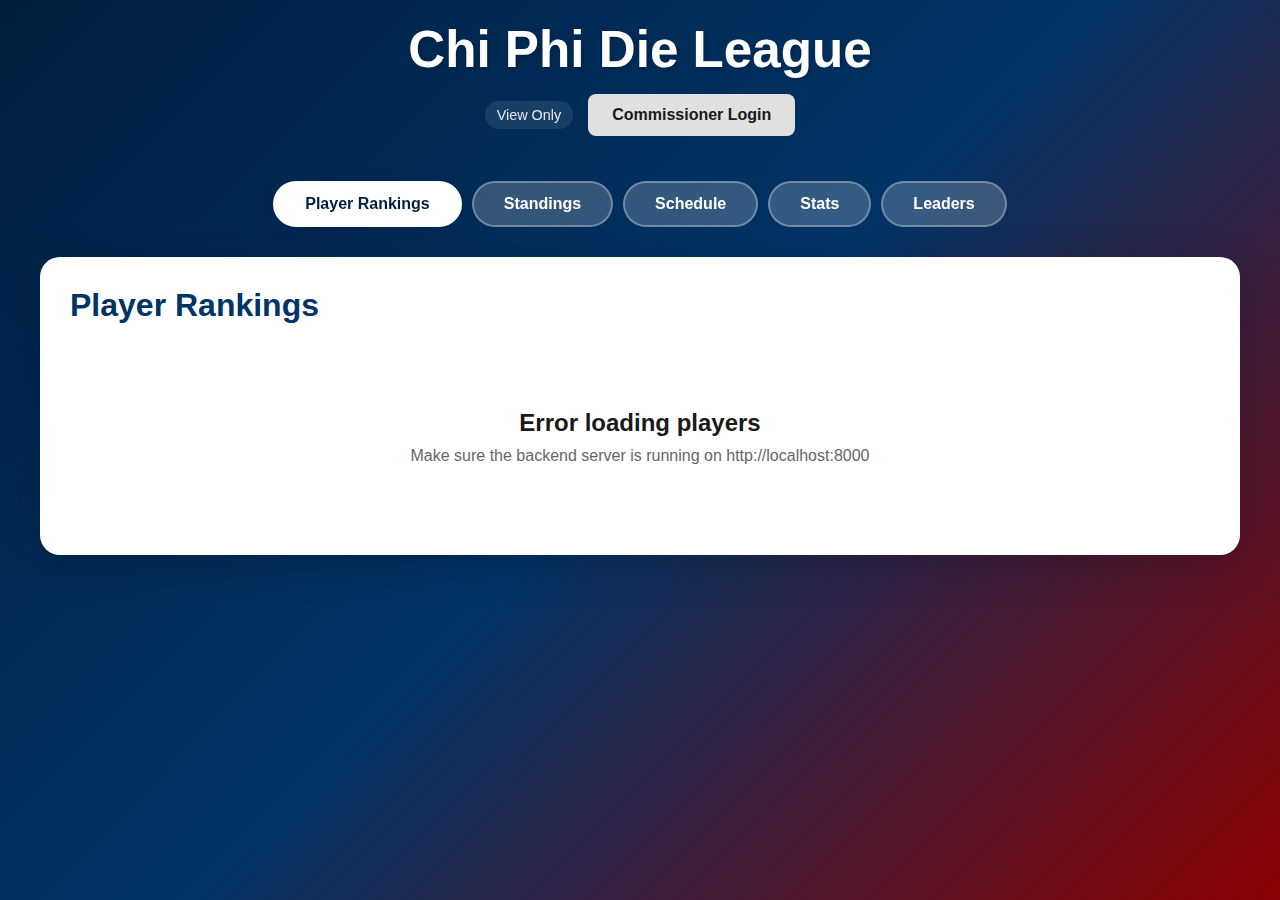
<file: frontend/index.html>
<!DOCTYPE html>
<html lang="en">
<head>
    <meta charset="UTF-8">
    <meta name="viewport" content="width=device-width, initial-scale=1.0">
    <title>Beer Die League</title>
    <link rel="stylesheet" href="styles.css">
</head>
<body>
    <div class="container">
        <header>
            <h1 id="league-title">Chi Phi Die League</h1>
            <div class="auth-controls">
                <span id="auth-status" class="auth-status">View Only</span>
                <button id="login-btn" class="btn btn-secondary btn-small" onclick="openLoginForm()">Commissioner Login</button>
                <button id="logout-btn" class="btn btn-secondary btn-small hidden" onclick="logout()">Logout</button>
                <button id="download-backup-btn" class="btn btn-secondary btn-small commissioner-only hidden" onclick="downloadBackup()">Download Backup</button>
            </div>
        </header>

        <!-- Login Modal -->
        <div id="login-form" class="form-modal hidden">
            <div class="form-content">
                <h3>Commissioner Login</h3>
                <p class="form-description">Enter the commissioner password to add or modify data</p>
                <form id="loginForm">
                    <div class="form-group">
                        <label for="password">Password</label>
                        <input type="password" id="password" required autocomplete="off">
                    </div>
                    <div id="login-error" class="error-message hidden"></div>
                    <div class="form-actions">
                        <button type="submit" class="btn btn-primary">Login</button>
                        <button type="button" class="btn btn-secondary" onclick="closeLoginForm()">Cancel</button>
                    </div>
                </form>
            </div>
        </div>

        <div class="current-week-banner">
            <button id="edit-week-btn" class="btn btn-primary btn-small commissioner-only hidden" onclick="openWeekForm()">Edit Week</button>
        </div>

        <nav class="tabs">
            <button class="tab-btn active" data-tab="players">Player Rankings</button>
            <button class="tab-btn commissioner-only hidden" data-tab="teams">Teams</button>
            <button class="tab-btn commissioner-only hidden" data-tab="add-match">Add Match</button>
            <button class="tab-btn" data-tab="standings">Standings</button>
            <button class="tab-btn" data-tab="schedule">Schedule</button>
            <button class="tab-btn" data-tab="stats">Stats</button>
            <button class="tab-btn" data-tab="leaders">Leaders</button>
        </nav>

        <!-- Players Section -->
        <section id="players" class="tab-content active">
            <div class="section-header">
                <h2>Player Rankings</h2>
                <button id="add-player-btn" class="btn btn-primary commissioner-only hidden" onclick="openPlayerForm()">+ Add Player</button>
            </div>

            <div id="player-form" class="form-modal hidden">
                <div class="form-content">
                    <h3>Add New Player</h3>
                    <form id="playerForm">
                        <div class="form-group">
                            <label for="playerName">Name</label>
                            <input type="text" id="playerName" required>
                        </div>
                        <div class="form-group">
                            <label for="playerRank">Rank</label>
                            <input type="number" id="playerRank" required>
                        </div>
                        <div class="form-actions">
                            <button type="submit" class="btn btn-primary">Add Player</button>
                            <button type="button" class="btn btn-secondary" onclick="closePlayerForm()">Cancel</button>
                        </div>
                    </form>
                </div>
            </div>

            <div id="players-list" class="players-list">
                <!-- Players will be loaded here -->
            </div>
        </section>

        <!-- Week Form Modal -->
        <div id="week-form" class="form-modal hidden">
            <div class="form-content">
                <h3>Set Current Week</h3>
                <form id="weekForm">
                    <div class="form-group">
                        <label for="currentWeekSelect">Week (Preseason or 1-14)</label>
                        <select id="currentWeekSelect" required>
                            <option value="" disabled selected>Select Week</option>
                            <option value="preseason">Preseason</option>
                            <option value="1">Week 1</option>
                            <option value="2">Week 2</option>
                            <option value="3">Week 3</option>
                            <option value="4">Week 4</option>
                            <option value="5">Week 5</option>
                            <option value="6">Week 6</option>
                            <option value="7">Week 7</option>
                            <option value="8">Week 8</option>
                            <option value="9">Week 9</option>
                            <option value="10">Week 10</option>
                            <option value="11">Week 11</option>
                            <option value="12">Week 12</option>
                            <option value="13">Week 13</option>
                            <option value="14">Week 14</option>
                        </select>
                    </div>
                    <div class="form-actions">
                        <button type="submit" class="btn btn-primary">Save</button>
                        <button type="button" class="btn btn-secondary" onclick="closeWeekForm()">Cancel</button>
                    </div>
                </form>
            </div>
        </div>

        <!-- Teams Section -->
        <section id="teams" class="tab-content">
            <div class="section-header">
                <h2>Teams</h2>
                <button id="add-team-btn" class="btn btn-primary commissioner-only hidden" onclick="openTeamForm()">+ Add Team</button>
            </div>

            <div id="team-form" class="form-modal hidden">
                <div class="form-content">
                    <h3>Add New Team</h3>
                    <form id="teamForm">
                        <div class="form-group">
                            <label for="teamName">Team Name</label>
                            <input type="text" id="teamName" required>
                        </div>
                        <div class="form-group">
                            <label for="teamPlayer1">Player 1 ID</label>
                            <input type="number" id="teamPlayer1" required>
                        </div>
                        <div class="form-group">
                            <label for="teamPlayer2">Player 2 ID</label>
                            <input type="number" id="teamPlayer2" required>
                        </div>
                        <div class="form-group">
                            <label for="teamPlayer3">Player 3 ID</label>
                            <input type="number" id="teamPlayer3" required>
                        </div>
                        <div class="form-actions">
                            <button type="submit" class="btn btn-primary">Add Team</button>
                            <button type="button" class="btn btn-secondary" onclick="closeTeamForm()">Cancel</button>
                        </div>
                    </form>
                </div>
            </div>

            <div id="teams-list" class="teams-list">
                <!-- Teams will be loaded here -->
            </div>
        </section>

        <!-- Standings Section -->
        <section id="standings" class="tab-content">
            <div class="section-header">
                <h2>Standings</h2>
            </div>

            <div id="standings-record-form" class="form-modal hidden">
                <div class="form-content">
                    <h3 id="standings-form-title">Edit Team Record</h3>
                    <form id="standingsRecordForm">
                        <div class="form-group">
                            <label for="standingsWins">Wins</label>
                            <input type="number" id="standingsWins" required min="0">
                        </div>
                        <div class="form-group">
                            <label for="standingsLosses">Losses</label>
                            <input type="number" id="standingsLosses" required min="0">
                        </div>
                        <div class="form-actions">
                            <button type="submit" class="btn btn-primary">Update Record</button>
                            <button type="button" class="btn btn-secondary" onclick="closeStandingsRecordForm()">Cancel</button>
                        </div>
                    </form>
                </div>
            </div>

            <div id="standings-list" class="standings-list">
                <!-- Standings will be loaded here -->
            </div>
        </section>

        <!-- Schedule Section -->
        <section id="schedule" class="tab-content">
            <div class="section-header">
                <h2>Schedule</h2>
            </div>

            <div id="schedule-game-form" class="form-modal hidden">
                <div class="form-content">
                    <h3 id="schedule-form-title">Add Game</h3>
                    <form id="scheduleGameForm">
                        <div class="form-group">
                            <label for="scheduleWeek">Week</label>
                            <select id="scheduleWeek" required>
                                <option value="" disabled selected>Select Week</option>
                                <option value="1">Week 1</option>
                                <option value="2">Week 2</option>
                                <option value="3">Week 3</option>
                                <option value="4">Week 4</option>
                                <option value="5">Week 5</option>
                                <option value="6">Week 6</option>
                                <option value="7">Week 7</option>
                                <option value="8">Week 8</option>
                                <option value="9">Week 9</option>
                                <option value="10">Week 10</option>
                                <option value="11">Week 11</option>
                                <option value="12">Week 12</option>
                                <option value="13">Week 13</option>
                                <option value="14">Week 14</option>
                            </select>
                        </div>
                        <div class="form-group">
                            <label for="scheduleOpponent">Opponent Team ID (0 for BYE)</label>
                            <input type="number" id="scheduleOpponent" min="0" required>
                        </div>
                        <div class="form-group">
                            <label for="scheduleLocation">Location</label>
                            <select id="scheduleLocation" required>
                                <option value="home" selected>Home</option>
                                <option value="away">Away</option>
                            </select>
                        </div>
                        <div class="form-actions">
                            <button type="submit" class="btn btn-primary">Add Game</button>
                            <button type="button" class="btn btn-secondary" onclick="closeScheduleGameForm()">Cancel</button>
                        </div>
                    </form>
                </div>
            </div>

            <div id="schedule-list" class="schedule-list">
                <!-- Teams will be loaded here -->
            </div>

            <div id="team-schedule-view" class="team-schedule-view hidden">
                <div class="schedule-header">
                    <button class="btn btn-secondary btn-small" onclick="backToScheduleList()">← Back to Teams</button>
                    <h3 id="team-schedule-title"></h3>
                </div>
                <div id="team-schedule-games" class="schedule-games-list">
                    <!-- Team's games will be loaded here -->
                </div>
            </div>
        </section>

        <!-- Stats Section -->
        <section id="stats" class="tab-content">
            <div class="section-header">
                <h2>Player Statistics</h2>
            </div>

            <div id="stats-form" class="form-modal hidden">
                <div class="form-content">
                    <h3 id="stats-form-title">Edit Player Stats</h3>
                    <form id="statsForm">
                        <div class="form-group">
                            <label for="statsPoints">Points</label>
                            <input type="number" id="statsPoints" required min="0">
                        </div>
                        <div class="form-group">
                            <label for="statsTableHits">Table Hits</label>
                            <input type="number" id="statsTableHits" required min="0">
                        </div>
                        <div class="form-group">
                            <label for="statsThrows">Throws</label>
                            <input type="number" id="statsThrows" required min="0">
                        </div>
                        <div class="form-group">
                            <label for="statsCatches">Catches</label>
                            <input type="number" id="statsCatches" required min="0">
                        </div>
                        <div class="form-group">
                            <label for="statsDrops">Drops</label>
                            <input type="number" id="statsDrops" required min="0">
                        </div>
                        <div class="form-group">
                            <label for="statsFifas">Fifas</label>
                            <input type="number" id="statsFifas" required min="0">
                        </div>
                        <div class="form-actions">
                            <button type="submit" class="btn btn-primary">Update Stats</button>
                            <button type="button" class="btn btn-secondary" onclick="closeStatsForm()">Cancel</button>
                        </div>
                    </form>
                </div>
            </div>

            <div id="stats-list" class="stats-list">
                <!-- Stats will be loaded here -->
            </div>
        </section>

        <!-- Leaders Section -->
        <section id="leaders" class="tab-content">
            <div class="section-header">
                <h2>League Leaders</h2>
            </div>

            <div id="leaders-list" class="leaders-list">
                <!-- Leaders will be loaded here -->
            </div>
        </section>

        <!-- Add Match Section -->
        <section id="add-match" class="tab-content">
            <div class="section-header">
                <h2>Add Match</h2>
            </div>

            <div id="add-match-form-container">
                <form id="match-form">
                    <div class="form-group">
                        <label for="team-a-select">Team A</label>
                        <select id="team-a-select" required>
                            <option value="" disabled selected>Select Team A</option>
                        </select>
                    </div>

                    <div class="form-group">
                        <label for="team-b-select">Team B</label>
                        <select id="team-b-select" required>
                            <option value="" disabled selected>Select Team B</option>
                        </select>
                    </div>

                    <div class="form-group">
                        <label for="num-games">Number of Games Played</label>
                        <input type="number" id="num-games" min="1" max="7" required>
                    </div>

                    <div class="form-group">
                        <label for="winner-select">Winning Team</label>
                        <select id="winner-select" required>
                            <option value="" disabled selected>Select Winner</option>
                        </select>
                    </div>

                    <div id="games-container">
                        <!-- Games will be dynamically generated here -->
                    </div>

                    <div class="form-actions">
                        <button type="button" class="btn btn-secondary" onclick="resetMatchForm()">Reset</button>
                        <button type="submit" class="btn btn-primary">Submit Match</button>
                    </div>
                </form>
            </div>
        </section>

        <!-- Player Stats View Modal (outside tab sections so it's always accessible) -->
        <div id="player-stats-view" class="form-modal hidden">
            <div class="form-content stats-view-content">
                <h3 id="player-stats-view-title">Player Statistics</h3>
                <div id="player-stats-view-content" class="stats-view-grid">
                    <!-- Stats will be loaded here -->
                </div>
                <div class="form-actions">
                    <button type="button" class="btn btn-secondary" onclick="closePlayerStatsView()">Close</button>
                </div>
            </div>
        </div>
    </div>

    <script src="script.js"></script>
</body>
</html>
</file>
<file: frontend/styles.css>
* {
    margin: 0;
    padding: 0;
    box-sizing: border-box;
}

:root {
    --primary-color: #001F3F;
    --secondary-color: #003366;
    --accent-color: #DC143C;
    --background: #F7F7F7;
    --surface: #FFFFFF;
    --text: #1A1A1A;
    --text-light: #666666;
    --border: #E0E0E0;
    --shadow: rgba(0, 0, 0, 0.1);
    --success: #28A745;
    --danger: #DC3545;
}

body {
    font-family: -apple-system, BlinkMacSystemFont, 'Segoe UI', Roboto, Oxygen, Ubuntu, Cantarell, sans-serif;
    background: linear-gradient(135deg, #001F3F 0%, #003366 50%, #8B0000 100%);
    min-height: 100vh;
    padding: 20px;
    color: var(--text);
}

.container {
    max-width: 1200px;
    margin: 0 auto;
}

header {
    text-align: center;
    color: white;
    margin-bottom: 20px;
}

header h1 {
    font-size: 3.2rem;
    font-weight: 700;
    margin-bottom: 10px;
    text-shadow: 2px 2px 4px rgba(0, 0, 0, 0.2);
}

.subtitle {
    font-size: 1.2rem;
    opacity: 0.9;
    margin-bottom: 15px;
}

.auth-controls {
    display: flex;
    justify-content: center;
    align-items: center;
    gap: 15px;
    margin-top: 15px;
    flex-wrap: wrap;
}

.current-week-banner {
    display: flex;
    flex-direction: column;
    align-items: center;
    gap: 10px;
    margin-bottom: 25px;
    color: white;
}


.auth-status {
    font-size: 0.9rem;
    opacity: 0.9;
    padding: 6px 12px;
    background: rgba(255, 255, 255, 0.1);
    border-radius: 15px;
    backdrop-filter: blur(10px);
}

.btn-small {
    padding: 8px 16px;
    font-size: 0.9rem;
}

.commissioner-only {
    display: none;
}

.commissioner-only.visible {
    display: inline-block !important;
}

.hidden {
    display: none !important;
}

.form-description {
    color: var(--text-light);
    margin-bottom: 20px;
    font-size: 0.95rem;
}

.error-message {
    color: var(--danger);
    background: #ffe6e6;
    padding: 10px;
    border-radius: 6px;
    margin-bottom: 15px;
    font-size: 0.9rem;
    border: 1px solid var(--danger);
}

.tabs {
    display: flex;
    gap: 10px;
    margin-bottom: 30px;
    justify-content: center;
    flex-wrap: wrap;
}

.tab-btn {
    padding: 12px 30px;
    background: rgba(255, 255, 255, 0.2);
    color: white;
    border: 2px solid rgba(255, 255, 255, 0.3);
    border-radius: 25px;
    cursor: pointer;
    font-size: 1rem;
    font-weight: 600;
    transition: all 0.3s ease;
    backdrop-filter: blur(10px);
}

.tab-btn:hover {
    background: rgba(255, 255, 255, 0.3);
    transform: translateY(-2px);
}

.tab-btn.active {
    background: white;
    color: var(--primary-color);
    border-color: white;
    box-shadow: 0 4px 15px rgba(0, 31, 63, 0.3);
}

.tab-content {
    display: none;
    background: var(--surface);
    border-radius: 20px;
    padding: 30px;
    box-shadow: 0 10px 40px rgba(0, 0, 0, 0.2);
    animation: fadeIn 0.3s ease;
}

.tab-content.active {
    display: block;
}

@keyframes fadeIn {
    from {
        opacity: 0;
        transform: translateY(10px);
    }
    to {
        opacity: 1;
        transform: translateY(0);
    }
}

.section-header {
    display: flex;
    justify-content: space-between;
    align-items: center;
    margin-bottom: 25px;
    flex-wrap: wrap;
    gap: 15px;
}

.section-header h2 {
    font-size: 2rem;
    color: var(--secondary-color);
}

.btn {
    padding: 12px 24px;
    border: none;
    border-radius: 8px;
    font-size: 1rem;
    font-weight: 600;
    cursor: pointer;
    transition: all 0.3s ease;
}

.btn-primary {
    background: var(--primary-color);
    color: white;
}

.btn-primary:hover {
    background: #001A33;
    transform: translateY(-2px);
    box-shadow: 0 4px 12px rgba(0, 31, 63, 0.4);
}

.btn-secondary {
    background: var(--border);
    color: var(--text);
}

.btn-secondary:hover {
    background: #d0d0d0;
}

.cards-grid {
    display: grid;
    grid-template-columns: repeat(auto-fill, minmax(280px, 1fr));
    gap: 20px;
}

.players-list {
    display: flex;
    flex-direction: column;
    gap: 15px;
}

.teams-list {
    display: flex;
    flex-direction: column;
    gap: 15px;
}

.card {
    background: var(--surface);
    border: 2px solid var(--border);
    border-radius: 12px;
    padding: 20px;
    transition: all 0.3s ease;
    box-shadow: 0 2px 8px var(--shadow);
}

.card:hover {
    transform: translateY(-5px);
    box-shadow: 0 8px 20px var(--shadow);
    border-color: var(--primary-color);
}

.card-header {
    display: flex;
    justify-content: space-between;
    align-items: center;
    margin-bottom: 15px;
}

.player-header {
    gap: 20px;
    align-items: center;
}

.player-rank {
    font-size: 1.6rem;
    font-weight: 700;
    color: var(--primary-color);
    min-width: 60px;
}

.card-title {
    font-size: 1.3rem;
    font-weight: 700;
    color: var(--secondary-color);
}

.player-name {
    font-size: 1.6rem;
    text-align: center;
    flex: 1;
}

.team-name {
    font-size: 1.6rem;
    text-align: center;
    flex: 1;
}

.team-card .card-info {
    text-align: center;
}

.team-card .card-actions {
    justify-content: center;
}

.standings-rank {
    font-size: 1.6rem;
    font-weight: 700;
    color: var(--primary-color);
    min-width: 40px;
}

.standings-header {
    justify-content: space-between;
    align-items: center;
    margin-bottom: 0;
}

.standings-middle {
    flex: 1;
    text-align: center;
    margin: 0 20px;
}

.standings-record {
    font-size: 1.6rem;
    font-weight: 700;
    color: var(--secondary-color);
    min-width: 60px;
    text-align: right;
}

.standings-list {
    display: flex;
    flex-direction: column;
    gap: 15px;
}

.standings-clickable {
    cursor: pointer;
    display: block;
    border-radius: inherit;
}

.standings-clickable:hover {
    background: rgba(255, 255, 255, 0.5);
}

.card-badge {
    padding: 4px 12px;
    border-radius: 20px;
    font-size: 0.85rem;
    font-weight: 600;
}

.badge-primary {
    background: var(--primary-color);
    color: white;
}

.badge-secondary {
    background: var(--secondary-color);
    color: white;
}

.card-info {
    margin: 10px 0;
    color: var(--text-light);
}

.card-info strong {
    color: var(--text);
    margin-right: 5px;
}

.card-actions {
    display: flex;
    gap: 10px;
    margin-top: 15px;
    padding-top: 15px;
    border-top: 1px solid var(--border);
    justify-content: flex-end;
}

.btn-danger {
    background: var(--danger);
    color: white;
}

.btn-danger:hover {
    background: #c82333;
    transform: translateY(-2px);
    box-shadow: 0 4px 12px rgba(220, 53, 69, 0.4);
}

.form-modal {
    position: fixed;
    top: 0;
    left: 0;
    right: 0;
    bottom: 0;
    background: rgba(0, 0, 0, 0.5);
    display: flex;
    align-items: center;
    justify-content: center;
    z-index: 1000;
    backdrop-filter: blur(5px);
    animation: fadeIn 0.3s ease;
}

.form-modal.hidden {
    display: none;
}

.form-content {
    background: var(--surface);
    border-radius: 20px;
    padding: 30px;
    max-width: 500px;
    width: 90%;
    max-height: 90vh;
    overflow-y: auto;
    box-shadow: 0 10px 40px rgba(0, 0, 0, 0.3);
}

.form-content h3 {
    margin-bottom: 20px;
    color: var(--secondary-color);
    font-size: 1.5rem;
}

.form-group {
    margin-bottom: 20px;
}

.form-group label {
    display: block;
    margin-bottom: 8px;
    font-weight: 600;
    color: var(--text);
}

.form-group input {
    width: 100%;
    padding: 12px;
    border: 2px solid var(--border);
    border-radius: 8px;
    font-size: 1rem;
    transition: all 0.3s ease;
}

.form-group input:focus {
    outline: none;
    border-color: var(--primary-color);
    box-shadow: 0 0 0 3px rgba(0, 31, 63, 0.1);
}

.form-actions {
    display: flex;
    gap: 10px;
    justify-content: flex-end;
    margin-top: 25px;
}

.empty-state {
    text-align: center;
    padding: 60px 20px;
    color: var(--text-light);
}

.empty-state h3 {
    font-size: 1.5rem;
    margin-bottom: 10px;
    color: var(--text);
}

.empty-state p {
    font-size: 1rem;
}

.game-card {
    position: relative;
}

.game-score {
    display: flex;
    justify-content: space-around;
    align-items: center;
    margin: 20px 0;
    padding: 20px;
    background: linear-gradient(135deg, #E6F2FF 0%, #F0F8FF 100%);
    border-radius: 12px;
}

.team-score {
    text-align: center;
}

.team-score-label {
    font-size: 0.9rem;
    color: var(--text-light);
    margin-bottom: 5px;
}

.team-score-value {
    font-size: 2.5rem;
    font-weight: 700;
    color: var(--secondary-color);
}

.score-separator {
    font-size: 2rem;
    color: var(--text-light);
    font-weight: 300;
}

.winner {
    color: var(--success) !important;
}

@media (max-width: 768px) {
    header h1 {
        font-size: 2rem;
    }

    .section-header {
        flex-direction: column;
        align-items: flex-start;
    }

    .cards-grid {
        grid-template-columns: 1fr;
    }

    .tab-btn {
        padding: 10px 20px;
        font-size: 0.9rem;
    }
}

.schedule-list {
    display: flex;
    flex-direction: column;
    gap: 15px;
}

.schedule-team-card {
    cursor: default;
}

.schedule-card-header {
    justify-content: space-between;
    align-items: center;
}

.schedule-card-actions {
    display: flex;
    gap: 10px;
    flex-wrap: wrap;
    justify-content: flex-end;
}

.schedule-this-week {
    margin-top: 10px;
    font-size: 1rem;
    color: var(--text-light);
    text-align: left;
    font-weight: 600;
}

.schedule-team-card:hover {
    transform: translateY(-2px);
    box-shadow: 0 4px 12px rgba(0, 0, 0, 0.15);
}

.team-schedule-view {
    display: flex;
    flex-direction: column;
    gap: 20px;
}

.schedule-header {
    display: flex;
    align-items: center;
    gap: 20px;
}

.schedule-games-list {
    display: flex;
    flex-direction: column;
    gap: 15px;
}

.schedule-game-card {
    padding: 20px;
}

.schedule-game-info {
    display: flex;
    justify-content: space-between;
    align-items: center;
}

.schedule-date {
    font-size: 1.1rem;
    font-weight: 600;
    color: var(--text);
}

.schedule-opponent {
    font-size: 1.1rem;
    color: var(--text-light);
}

.schedule-actions {
    display: flex;
    justify-content: flex-end;
    margin-top: 10px;
}

.stats-list {
    display: flex;
    flex-direction: column;
    gap: 15px;
}

.stats-team-group {
    margin-bottom: 30px;
}

.stats-team-header {
    font-size: 2rem;
    font-weight: 700;
    color: var(--primary-color);
    margin-bottom: 20px;
    padding-bottom: 10px;
    border-bottom: 3px solid var(--primary-color);
}

.stats-card {
    padding: 25px;
    margin-bottom: 15px;
}

.stats-header {
    display: flex;
    justify-content: space-between;
    align-items: center;
    margin-bottom: 20px;
    padding-bottom: 15px;
    border-bottom: 2px solid var(--border);
}

.stats-player-name {
    font-size: 1.8rem;
    font-weight: 700;
    color: var(--secondary-color);
    margin: 0;
}

.stats-grid {
    display: grid;
    grid-template-columns: repeat(4, 1fr);
    gap: 20px;
}

@media (max-width: 768px) {
    .stats-grid {
        grid-template-columns: repeat(2, 1fr);
    }
}

.stat-item {
    display: flex;
    flex-direction: column;
    align-items: center;
    padding: 15px;
    background: linear-gradient(135deg, #E6F2FF 0%, #F0F8FF 100%);
    border-radius: 10px;
    transition: all 0.3s ease;
}

.stat-item:hover {
    transform: translateY(-3px);
    box-shadow: 0 4px 12px rgba(0, 31, 63, 0.2);
}

.stat-label {
    font-size: 0.9rem;
    color: var(--text-light);
    font-weight: 600;
    margin-bottom: 8px;
    text-transform: uppercase;
    letter-spacing: 0.5px;
}

.stat-value {
    font-size: 2rem;
    font-weight: 700;
    color: var(--primary-color);
}

.stats-view-content {
    max-width: 700px;
}

.stats-view-grid {
    display: grid;
    grid-template-columns: repeat(4, 1fr);
    gap: 20px;
    margin-bottom: 20px;
}

@media (max-width: 768px) {
    .stats-view-grid {
        grid-template-columns: repeat(2, 1fr);
    }
}

.leaders-list {
    display: grid;
    grid-template-columns: repeat(auto-fit, minmax(300px, 1fr));
    gap: 20px;
}

.leaders-card {
    padding: 25px;
}

.leaders-category-title {
    font-size: 1.5rem;
    font-weight: 700;
    color: var(--secondary-color);
    margin-bottom: 20px;
    padding-bottom: 10px;
    border-bottom: 2px solid var(--border);
}

.leaders-ranking {
    display: flex;
    flex-direction: column;
    gap: 12px;
}

.leader-item {
    display: flex;
    align-items: center;
    gap: 15px;
    padding: 12px;
    background: linear-gradient(135deg, #E6F2FF 0%, #F0F8FF 100%);
    border-radius: 8px;
    transition: all 0.2s ease;
}

.leader-item:hover {
    transform: translateX(5px);
    box-shadow: 0 2px 8px rgba(0, 31, 63, 0.15);
}

.leader-rank {
    font-size: 1.1rem;
    font-weight: 700;
    color: var(--primary-color);
    min-width: 30px;
}

.leader-name {
    flex: 1;
    font-size: 1.1rem;
    font-weight: 600;
    color: var(--text);
}

.leader-name-clickable {
    color: var(--primary-color);
    transition: color 0.2s ease;
}

.leader-name-clickable:hover {
    color: var(--secondary-color);
}

.leader-value {
    font-size: 1.2rem;
    font-weight: 700;
    color: var(--secondary-color);
    min-width: 80px;
    text-align: right;
}

/* Add Match Form Styles */
#add-match-form-container {
    max-width: 1200px;
    margin: 0 auto;
}

.game-form-section {
    margin-bottom: 40px;
    padding: 25px;
    background: linear-gradient(135deg, #F8F9FA 0%, #E9ECEF 100%);
    border-radius: 15px;
    border: 2px solid var(--border);
}

.game-form-title {
    font-size: 1.8rem;
    font-weight: 700;
    color: var(--primary-color);
    margin-bottom: 25px;
    text-align: center;
    padding-bottom: 15px;
    border-bottom: 3px solid var(--primary-color);
}

.game-teams-container {
    display: grid;
    grid-template-columns: 1fr 1fr;
    gap: 30px;
}

@media (max-width: 768px) {
    .game-teams-container {
        grid-template-columns: 1fr;
    }
}

.game-team-section {
    background: white;
    padding: 20px;
    border-radius: 10px;
    box-shadow: 0 2px 8px rgba(0, 0, 0, 0.1);
}

.game-team-section h4 {
    font-size: 1.5rem;
    font-weight: 700;
    color: var(--secondary-color);
    margin-bottom: 20px;
    text-align: center;
    padding-bottom: 10px;
    border-bottom: 2px solid var(--border);
}

.player-stats-input-group {
    margin-bottom: 25px;
    padding: 15px;
    background: linear-gradient(135deg, #F0F8FF 0%, #E6F2FF 100%);
    border-radius: 8px;
}

.player-stats-label {
    display: block;
    font-size: 1.1rem;
    font-weight: 600;
    color: var(--primary-color);
    margin-bottom: 15px;
}

.stats-input-grid {
    display: grid;
    grid-template-columns: repeat(3, 1fr);
    gap: 15px;
}

@media (max-width: 768px) {
    .stats-input-grid {
        grid-template-columns: repeat(2, 1fr);
    }
}

.stat-input {
    display: flex;
    flex-direction: column;
}

.stat-input label {
    font-size: 0.9rem;
    font-weight: 600;
    color: var(--text);
    margin-bottom: 5px;
}

.stat-input input {
    padding: 8px 12px;
    border: 2px solid var(--border);
    border-radius: 6px;
    font-size: 1rem;
    transition: border-color 0.3s ease;
}

.stat-input input:focus {
    outline: none;
    border-color: var(--primary-color);
    box-shadow: 0 0 0 3px rgba(0, 31, 63, 0.1);
}
</file>
